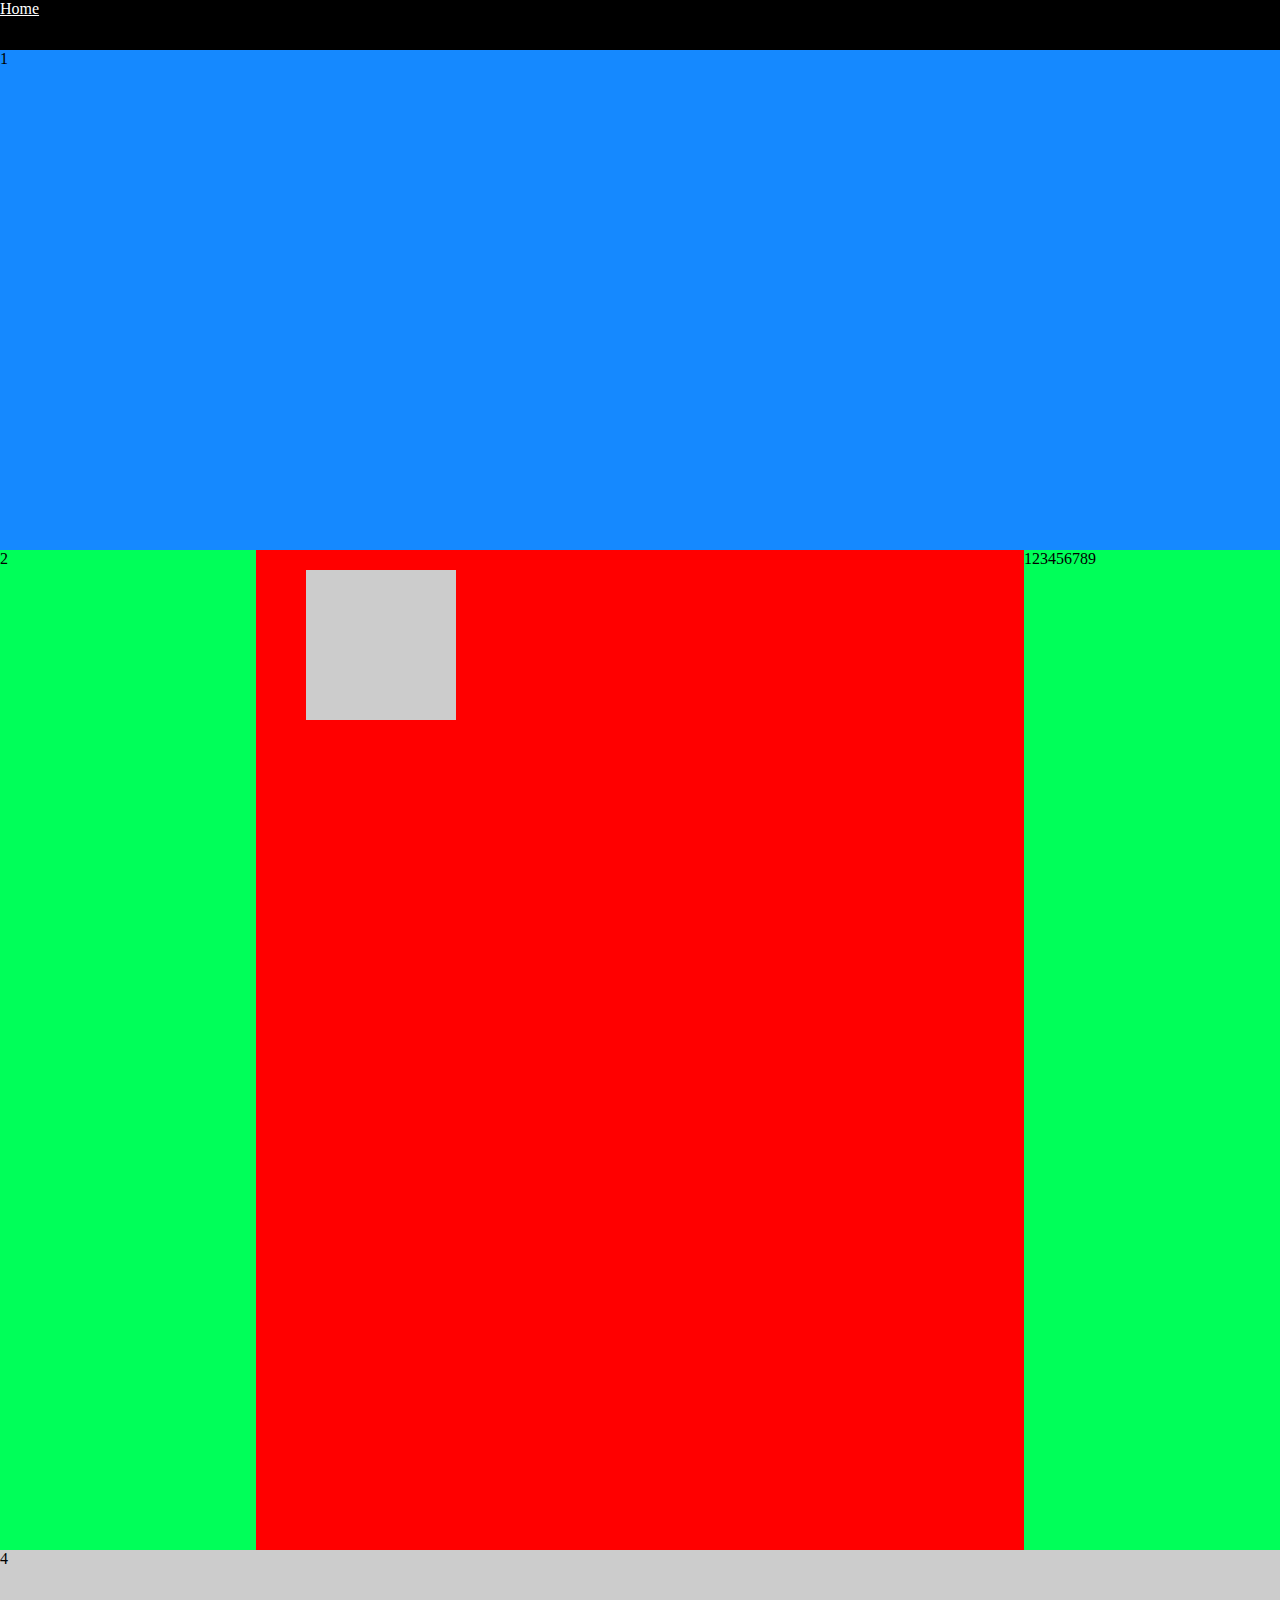
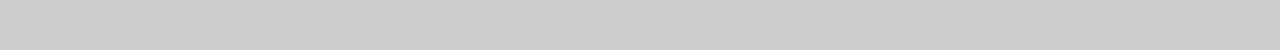
<file: 30-5-65/index.html>
<!DOCTYPE html>
<html lang="en">
<head>
    <meta charset="UTF-8">
    <meta http-equiv="X-UA-Compatible" content="IE=edge">
    <meta name="viewport" content="width=device-width, initial-scale=1.0">
    <title>Document</title>
    <link rel="stylesheet" href="css/style.css">
</head>
<body>
    <div class="navbar">
        <ul>
            <li><a href="">Home</a></li>
        </ul>
    </div>
    <div class="header">1</div>
    <div class="sidebar">2</div>
    <div class="content">
        <div class="pic1"></div>
    </div>
    <div class="sidebar2">
        <div>123456789</div>
    </div>
    <div class="footer">4</div>
</body>
</html>
</file>
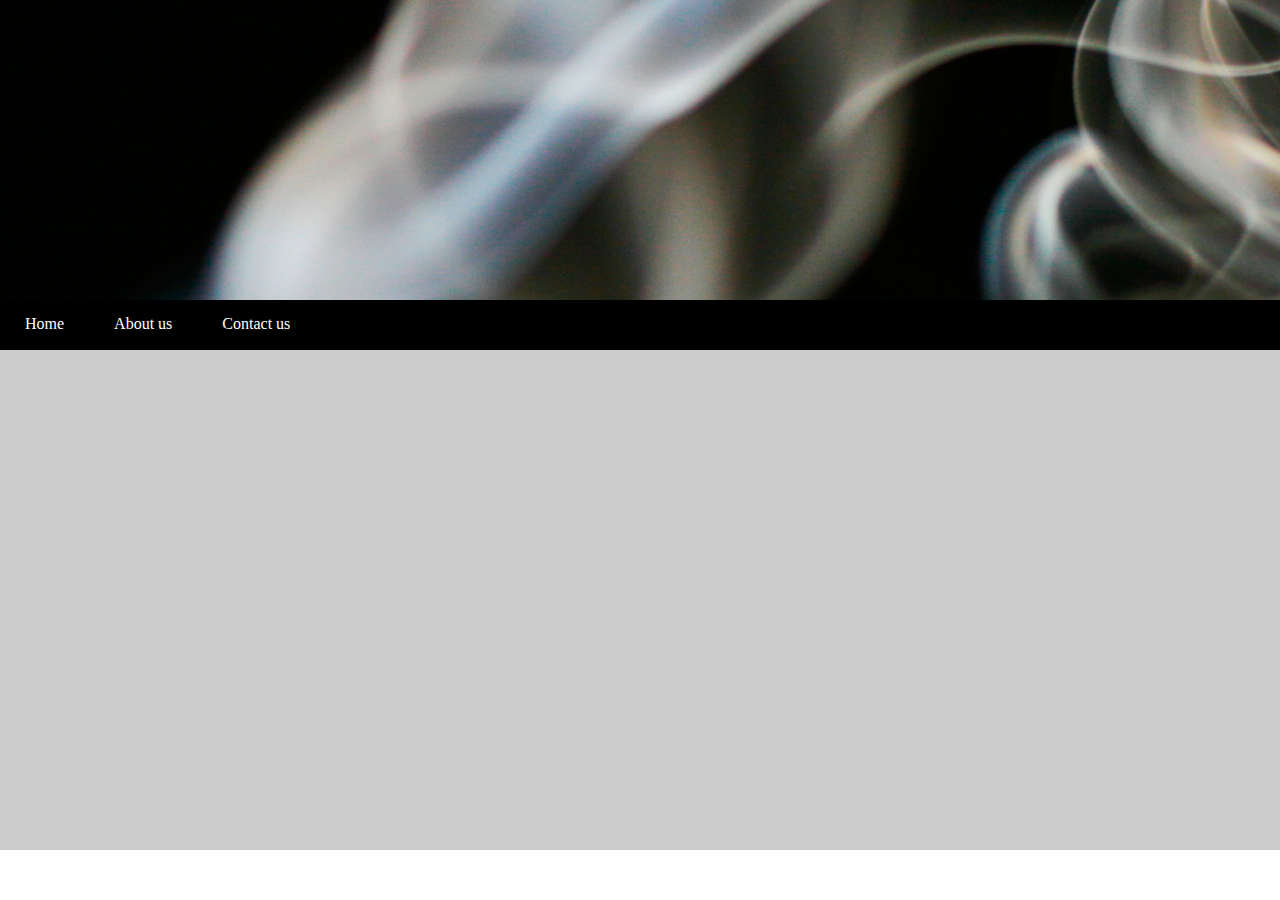
<file: 31-5-65/index.html>
<!DOCTYPE html>
<html lang="en">
<head>
    <meta charset="UTF-8">
    <meta http-equiv="X-UA-Compatible" content="IE=edge">
    <meta name="viewport" content="width=device-width, initial-scale=1.0">
    <title>Document</title>
    <link rel="stylesheet" href="css/mystyle.css">
</head>
<body>
    <div class="header">
        <!-- <img src="img/header.png" width="100%"> -->
    </div>
    <div class="navbar">
        <ul>
            <li><a href="http://www.google.com" target="_blank">Home</a></li>
            <li><a href="http://www.youtube.com" target="_blank">About us</a></li>
            <li><a href="http://www.msn.com" target="_blank">Contact us</a></li>
        </ul>
    </div>
    <div class="content"></div>
</body>
</html>
</file>
<file: 30-5-65/css/style.css>
*{
    margin:0;
    padding:0;
}
.header{
    width:100%;
    height: 500px;
    background:#1589FF;
}
.content{
    width:60%;
    height: 1000px;
    background: red;
    float:left;
}
.navbar{
    width:100%;
    height: 50px;
    background: #000;
}
.sidebar{
    width:20%;
    height: 1000px;
    background :rgb(0, 255, 89);
    float:left;
}
.footer{
    clear: both;
    width:100%;
    height: 100px;
    background: #ccc;
}
.sidebar2{
    width:20%;
    height: 1000px;
    background :rgb(0, 255, 89);
    float:left;
}
.pic1{
    margin:20px 50px;
    width:150px;
    height: 150px;
    background: #ccc;
}
li a{
    color:#fff;
}
</file>
<file: 31-5-65/css/mystyle.css>
*{
    margin:0;
    padding:0;
}
.header{
    width: 100%;
    height: 300px;
    background:url(../img/header.png);
}
.navbar{
    width: 100%;
    height: 50px;
    background: #000;
}
.content{
    width:100%;
    height: 500px;
    background: #ccc;
}
li{
   float:left;
   margin:15px 25px; 
   list-style-type:none;
}
li a{
    color:#fff;
    text-decoration:none;
}
li a:hover{
    color:yellow;
}
</file>
